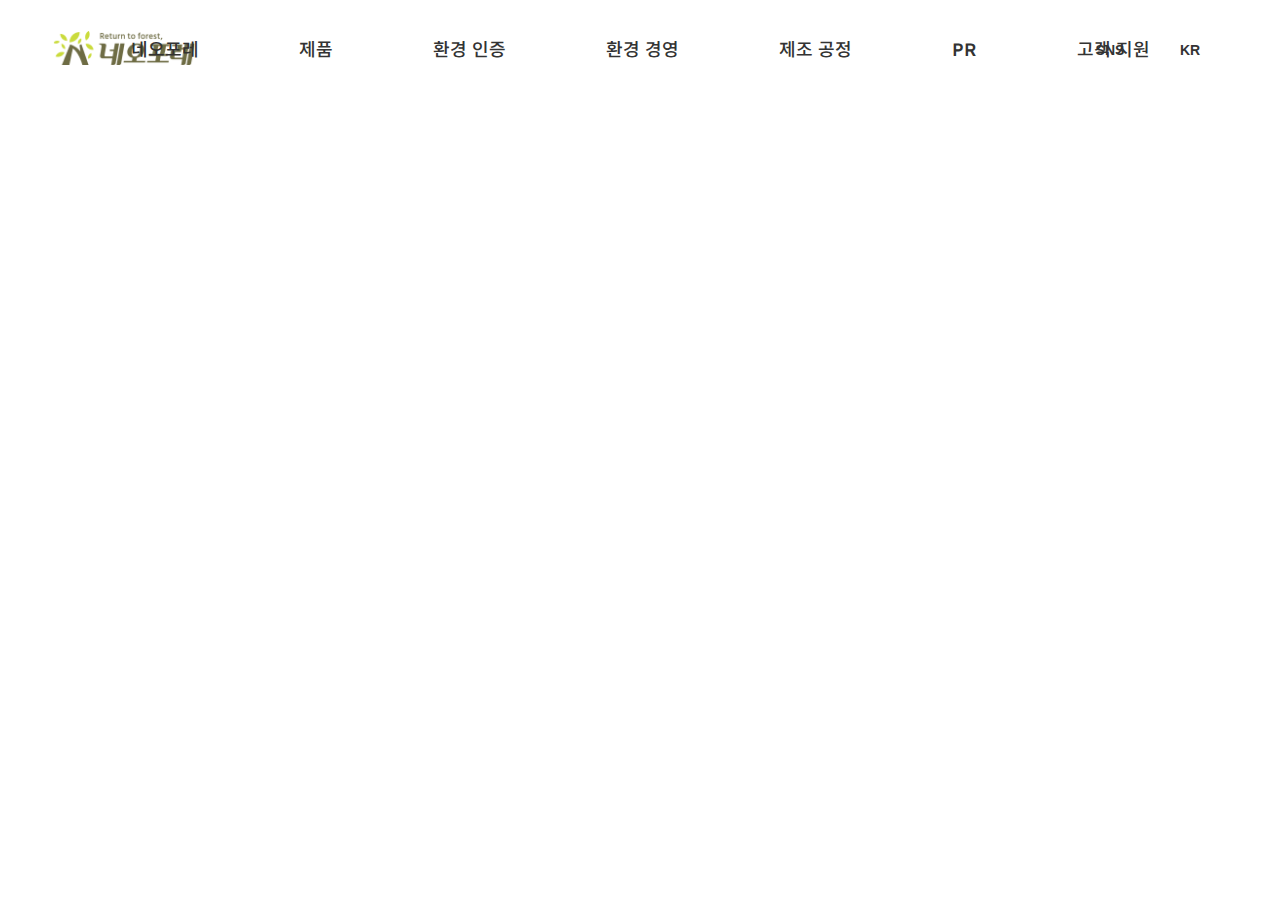
<file: pc/include/header.html>
<!DOCTYPE html>
<html lang="ko">
  <head>
    <meta charset="UTF-8" />
    <meta http-equiv="X-UA-Compatible" content="IE=edge" />
    <meta name="viewport" content="width=device-width, initial-scale=1.0" />
    <title>네오포레 - Return to forest</title>
    <!--폰트-->
    <link rel="preconnect" href="https://fonts.googleapis.com" />
    <link rel="preconnect" href="https://fonts.gstatic.com" crossorigin />
    <link href="https://fonts.googleapis.com/css2?family=Lexend:wght@400;500;600;700&family=Noto+Sans+KR:wght@400;500;700&display=swap" rel="stylesheet" />
    <!--css불러오기-->
    <link rel="stylesheet" href="../css/reset.css" />
    <!--favicon 만들기-->
    <link rel="shortcut icon" href="../img/favicon.png" type="image/x-icon" />
    <link rel="stylesheet" href="../css/swiper-bundle.css" />
    <link href="https://fonts.googleapis.com/icon?family=Material+Icons" rel="stylesheet" />
    <link rel="stylesheet" href="../css/layout.css" />
    <link rel="stylesheet" href="../css/sample.css">
    <link rel="stylesheet" href="../css/board.css">
    <link rel="stylesheet" href="../css/main.css" />

    <script src="../js/swiper-bundle.min.js"></script>
    <script src="//t1.daumcdn.net/mapjsapi/bundle/postcode/prod/postcode.v2.js"></script>
    <script src="../js/main.js" defer></script>
  </head>
  <body>
    <div id="wrap">
      <header id="header">
        <div class="container">
          <h1 id="logo">
            <a href="../html/">
              <img src="../img/main_logo.png" alt="흰색로고" class="white" />
              <img src="../img/main_logo_color.png" alt="컬러로그" class="color" />
            </a>
          </h1>
          <!--logo end-->
          <nav class="gnbWrap">
            <h2 class="hidden">global navigation bar</h2>
            <!--이름있는 태그는 제목을 남겨야 한다고 함,, 나중에 히든처리할 것-->
            <ul class="gnb">
              <li>
                <a href="#">네오포레</a>
                <ul class="depth02">
                  <li><a href="#">ABOUT</a></li>
                  <li><a href="#">Why 네오포레?</a></li>
                  <li><a href="#">네오포레 History</a></li>
                  <li><a href="#">Brand Identity</a></li>
                </ul>
              </li>
              <li>
                <a href="#">제품</a>
                <ul class="depth02">
                  <li><a href="#">제품 소개</a></li>
                  <li>
                    <a href="#">식품용</a>
                    <!-- <ul class="depth03">
                        <li><a href="#">네오포레 CUP</a></li>
                        <li><a href="#">네오포레 STRAW</a></li>
                      </ul> -->
                  </li>
                  <li>
                    <a href="#">산업용</a>
                    <!-- <ul class="depth03">
                        <li><a href="#">네오포레 완충재</a></li>
                        <li><a href="#">네오포레 FLEX</a></li>
                      </ul> -->
                  </li>
                  <li><a href="#">펄프 몰드</a></li>
                  <li><a href="#">바이오플라스틱</a></li>
                  <li><a href="#">신제품 개발 현황</a></li>
                </ul>
              </li>
              <li>
                <a href="#">환경 인증</a>
              </li>
              <li>
                <a href="#">환경 경영</a>
                <ul class="depth02">
                  <li><a href="#">저탄소 공정</a></li>
                  <li><a href="#">지속가능 순환 시스템</a></li>
                </ul>
              </li>
              <li>
                <a href="#">제조 공정</a>
              </li>
              <li>
                <a href="#">PR</a>
                <ul class="depth02">
                  <li><a href="#">무림뉴스</a></li>
                  <li><a href="#">영상</a></li>
                  <li><a href="#">종이와 환경에 대한 진실</a></li>
                </ul>
              </li>
              <li>
                <a href="#">고객 지원</a>
                <ul class="depth02">
                  <li><a href="faq.html">FAQ</a></li>
                  <li><a href="contactus.html">온라인 문의</a></li>
                  <li><a href="#">담당자 연락처</a></li>
                  <li><a href="#">제품 카탈로그</a></li>
                  <li><a href="sample.html">샘플 신청</a></li>
                </ul>
              </li>
            </ul>
          </nav>
          <!--gnbWrap end-->
          <div class="utility">
            <div class="snsLink item">
              <button>sns</button>
              <ul class="snsList">
                <li><a href="#">카카오톡</a></li>
                <li><a href="#">네이버블로그</a></li>
                <li><a href="#">인스타</a></li>
                <li><a href="#">페이스북</a></li>
                <li><a href="#">유튜브</a></li>
              </ul>
            </div>
            <!--snsLink end-->
            <div class="lang item">
              <button>kr</button>
              <ul class="langList">
                <li><a>kr</a></li>
                <li><a>en</a></li>
              </ul>
            </div>
          </div>
        </div>
      </header>
</file>
<file: pc/css/layout.css>
@charset "UTF-8";
@media all and (max-width: 1440px) { #main #news .contents { width: 100%; } }

html { font-size: 10px; }

body { font-size: 1.6rem; font-family: "Lexend", "Noto Sans KR", sans-serif; color: #111111; }

.hidden { display: none; }

#header { width: 100%; height: 100px; position: fixed; top: 0; left: 0; -webkit-transition: all 0.5s ease; transition: all 0.5s ease; z-index: 5; }

#header:hover { background-color: #fff; }

#header:hover .container #logo a .color { display: block; }

#header:hover .container #logo a .white { display: none; }

#header:hover .container .logo a { display: block; width: 150px; height: 35px; z-index: 2; }

#header:hover .container .gnbWrap .gnb > li > a { color: #333; }

#header:hover .container .utility button { color: #333; }

#header .container { height: 100px; display: -webkit-box; display: -ms-flexbox; display: flex; -webkit-box-align: center; -ms-flex-align: center; align-items: center; -webkit-box-pack: center; -ms-flex-pack: center; justify-content: center; }

#header .container #logo { position: absolute; left: 50px; top: 30px; }

#header .container #logo a { display: -webkit-box; display: -ms-flexbox; display: flex; width: 150px; height: 35px; }

#header .container #logo a .color { display: none; }

#header .container #logo a .white { display: block; }

#header .container .gnbWrap .gnb { display: -webkit-box; display: -ms-flexbox; display: flex; -webkit-box-pack: center; -ms-flex-pack: center; justify-content: center; }

#header .container .gnbWrap .gnb > li:hover .depth02 { display: -webkit-box; display: -ms-flexbox; display: flex; }

#header .container .gnbWrap .gnb > li:hover > a::after { -webkit-transform: scaleX(1); transform: scaleX(1); }

#header .container .gnbWrap .gnb > li > a { display: -webkit-box; display: -ms-flexbox; display: flex; height: 100px; padding: 0 50px; font-size: 18px; font-weight: 500; -webkit-box-align: center; -ms-flex-align: center; align-items: center; -webkit-box-pack: center; -ms-flex-pack: center; justify-content: center; color: #fff; -webkit-transition: all 0.25s ease; transition: all 0.25s ease; position: relative; /*after의 기준을 a로 정하려면 position: relative 선언해야 함. 기준을 정해주는 것 부모에다 적어도 되는데, 다른 자식에 영향이 갈 수도 있어서 a에 적음. width나 height를 적은 게 아닌 left, right 값으로 넣은거라 기준 설정한 것. */ }

#header .container .gnbWrap .gnb > li > a:hover { color: #1dcb5d; }

#header .container .gnbWrap .gnb > li > a::after { content: ""; display: block; position: absolute; left: 50px; right: 50px; height: 3px; background-color: #1dcb5d; top: 65px; -webkit-transform: scaleX(0); transform: scaleX(0); -webkit-transform-origin: 50% 50%; transform-origin: 50% 50%; -webkit-transition: 0.25s ease; transition: 0.25s ease; }

#header .container .gnbWrap .gnb > li .depth02 { display: none; -webkit-box-pack: center; -ms-flex-pack: center; justify-content: center; width: 100%; position: absolute; left: 0; background-color: #f5f5f5; }

#header .container .gnbWrap .gnb > li .depth02 li:hover { color: #1dcb5d; }

#header .container .gnbWrap .gnb > li .depth02 li a { display: -webkit-box; display: -ms-flexbox; display: flex; height: 60px; padding: 0 30px; -webkit-box-pack: center; -ms-flex-pack: center; justify-content: center; -webkit-box-align: center; -ms-flex-align: center; align-items: center; font-size: 14px; -webkit-transition: 0.25s ease; transition: 0.25s ease; }

#header .container .utility { position: absolute; right: 50px; top: 0; display: -webkit-box; display: -ms-flexbox; display: flex; height: 100px; -webkit-box-align: center; -ms-flex-align: center; align-items: center; }

#header .container .utility .item:hover button { background-color: #fff; -webkit-box-shadow: 0 0 10px rgba(0, 0, 0, 0.2); box-shadow: 0 0 10px rgba(0, 0, 0, 0.2); cursor: pointer; border: 1px solid #eee; color: #1dcb5d; }

#header .container .utility .item:hover ul { margin-top: -10px; display: block; border: 1px solid #eee; -webkit-box-shadow: 0 10px 10px rgba(0, 0, 0, 0.2); box-shadow: 0 10px 10px rgba(0, 0, 0, 0.2); }

#header .container .utility button { font-size: 1.4rem; color: #ddd; text-transform: uppercase; width: 80px; height: 50px; border-bottom: none; border-radius: 5px 5px 0 0; font-weight: 600; }

#header .container .utility ul { display: none; background-color: #fff; position: absolute; border-radius: 0 0 5px 5px; }

#header .container .utility ul::before { content: ""; display: block; position: absolute; width: 78px; height: 3px; background-color: #fff; position: absolute; left: 0; top: -2px; }

#header .container .utility ul li:hover { color: #1dcb5d; }

#header .container .utility .snsLink li { width: 160px; text-align: left; }

#header .container .utility .snsLink li a { display: block; padding: 15px 0 15px 40px; font-size: 1.4rem; position: relative; }

#header .container .utility .snsLink li a::before { content: ""; display: block; position: absolute; width: 32px; height: 18px; display: block; left: 10px; background-image: url(../img/utility.png); }

#header .container .utility .snsLink li:nth-child(1) a::before { background-position: 0 0; }

#header .container .utility .snsLink li:nth-child(2) a::before { background-position: -50px 0; }

#header .container .utility .snsLink li:nth-child(3) a::before { background-position: -100px 0; }

#header .container .utility .snsLink li:nth-child(4) a::before { background-position: -145px 0; }

#header .container .utility .snsLink li:nth-child(5) a::before { background-position: -200px 0; }

#header .container .utility .snsLink li:nth-child(1):hover a::before { background-position: 0 50px; }

#header .container .utility .snsLink li:nth-child(2):hover a::before { background-position: -50px 50px; }

#header .container .utility .snsLink li:nth-child(3):hover a::before { background-position: -100px 50px; }

#header .container .utility .snsLink li:nth-child(4):hover a::before { background-position: -145px 50px; }

#header .container .utility .snsLink li:nth-child(5):hover a::before { background-position: -200px 50px; }

#header .container .utility .lang li { width: 78px; text-align: center; padding: 15px 0; }

#footer { padding: 50px 80px 80px 80px; background-color: #f5f5f5; position: relative; }

#footer .btmLogo { margin-bottom: 20px; }

#footer .info { display: -webkit-box; display: -ms-flexbox; display: flex; -webkit-box-align: center; -ms-flex-align: center; align-items: center; font-size: 14px; color: #888; margin-bottom: 10px; }

#footer .info li { padding: 0 10px; position: relative; }

#footer .info li::before { content: ""; display: block; width: 1px; height: 15px; background-color: #888; position: absolute; top: 0; left: 0; }

#footer .info li:first-child { padding-left: 0; }

#footer .info li:first-child::before { display: none; }

#footer .copyright { font-size: 14px; color: #888; }

#footer .murim { position: absolute; background-color: #ccc; color: #fff; font-size: 14px; display: -webkit-box; display: -ms-flexbox; display: flex; -webkit-box-pack: center; -ms-flex-pack: center; justify-content: center; -webkit-box-align: center; -ms-flex-align: center; align-items: center; border-radius: 50px; padding: 10px 20px; top: 50px; right: 80px; -webkit-transition: 0.25s ease; transition: 0.25s ease; }

#footer .murim:hover { background-color: #888; }
</file>
<file: pc/css/sample.css>
@media all and (max-width: 1440px) { #main #news .contents { width: 100%; } }

#subContentsWrap { margin-top: 160px; padding: 0 100px; color: #777; }

#subContentsWrap #contents { width: 1360px; margin: 0 auto; }

.breadCrumbs { font-size: 14px; }

.breadCrumbs ul { display: -webkit-box; display: -ms-flexbox; display: flex; -webkit-box-align: center; -ms-flex-align: center; align-items: center; }

.breadCrumbs ul li a { display: -webkit-box; display: -ms-flexbox; display: flex; }

.breadCrumbs ul li a::before { font-family: "Material Icons"; content: "chevron_right"; display: block; padding: 0 10px; }

.breadCrumbs ul li:nth-child(1) a::before { display: none; }

.subTitle { font-size: 3.8rem; font-weight: 600; color: #333; margin-top: 20px; }

#lnb .depth02 { display: -webkit-box; display: -ms-flexbox; display: flex; margin-top: 40px; margin-bottom: 70px; position: relative; }

#lnb .depth02::after { content: ""; display: block; height: 3px; background-color: #333; width: 100%; position: absolute; top: 86px; }

#lnb .depth02 li a { padding: 10px 20px; border-radius: 50px; -webkit-transition: 0.25s ease; transition: 0.25s ease; }

#lnb .depth02 li a.checked { background-color: #1dcb5d; color: #fff; }

#lnb .depth02 li a:hover { background-color: whitesmoke; color: inherit; }

.boardBox .guide { padding: 20px 0; font-size: 14px; line-height: 2; }
</file>
<file: pc/css/board.css>
@media all and (max-width: 1440px) { #main #news .contents { width: 100%; } }

.require { color: #c50000; }

.boardBox { margin-top: 100px; }

.boardBox .guide { line-height: 1.5; padding: 10px 0; }

.board { width: 100%; }

.board th, .board td { padding: 20px 10px; }

.board th { text-align: left; }

.board input[type="text"], .board input[type="email"], .board textarea { border: none; border-bottom: 1px solid #c2c2c2; height: 47px; width: 100%; padding: 10px; -webkit-box-sizing: border-box; box-sizing: border-box; outline: none; -webkit-transition: 0.25s ease; transition: 0.25s ease; }

.board input[type="text"]:focus, .board input[type="text"]:hover, .board input[type="email"]:focus, .board input[type="email"]:hover, .board textarea:focus, .board textarea:hover { border-bottom-color: #111111; }

.board select { height: 47px; border: none; width: calc(4 / 9 * 100%); -webkit-appearance: none; -moz-appearance: none; appearance: none; background: url(../img/expand_more_black_24dp.svg) right 20px top 50% no-repeat; outline: none; cursor: pointer; font-size: 15px; font-weight: 600; }

.board .address .readonly { border: none; background-color: #f5f5f5; border-radius: 5px; }

.board .address .addr01 { width: calc(40 / 90 * 100%); display: -webkit-box; display: -ms-flexbox; display: flex; }

.board .address .addr01 button { white-space: nowrap; border: 1px solid #ddd; padding: 0 20px; display: -webkit-box; display: -ms-flexbox; display: flex; -webkit-box-align: center; -ms-flex-align: center; align-items: center; border-radius: 100px; margin-left: 15px; }

.board .address .addr01 button span { margin-right: 15px; color: #1dcb5d; }

.board .address .addr02 { display: -webkit-box; display: -ms-flexbox; display: flex; -webkit-box-pack: justify; -ms-flex-pack: justify; justify-content: space-between; margin-top: 10px; }

.board .address .addr02 .kkk { width: calc(100% - 50px); }

.board .address .addr02 .readonly { width: 80%; margin-right: 20px; -webkit-box-sizing: border-box; box-sizing: border-box; }

.board textarea { -webkit-box-sizing: border-box; box-sizing: border-box; height: 300px; resize: none; background-color: #f5f5f5; padding: 20px; border: none; }

.agreeBox { padding: 50px 0; margin-top: 50px; border-top: 1px solid #ddd; display: -webkit-box; display: -ms-flexbox; display: flex; -webkit-box-pack: justify; -ms-flex-pack: justify; justify-content: space-between; -webkit-box-align: start; -ms-flex-align: start; align-items: flex-start; }

.agreeBox .agree .infoAgree { display: -webkit-box; display: -ms-flexbox; display: flex; margin-bottom: 20px; -webkit-box-align: center; -ms-flex-align: center; align-items: center; }

.agreeBox .agree .infoAgree button { margin-left: 20px; padding: 5px 20px; background-color: #111111; border-radius: 100px; color: #fff; }

.agreeBox button[type="submit"] { padding: 20px 40px; background-color: #111111; color: #fff; border-radius: 100px; }

.checkbox input { display: none; }

.checkbox input:checked ~ .label::before { background-color: #1dcb5d; border: none; color: #fff; content: "\2713"; text-shadow: 1px 1px 0px #107234,2px 2px 0px #107234,3px 3px 0px #107234,4px 4px 0px #107234,5px 5px 0px #107234,6px 6px 0px #107234,7px 7px 0px #107234,8px 8px 0px #107234,9px 9px 0px #107234,10px 10px 0px #107234;; }

.checkbox .label { display: -webkit-box; display: -ms-flexbox; display: flex; -webkit-box-align: center; -ms-flex-align: center; align-items: center; -webkit-user-select: none; -moz-user-select: none; -ms-user-select: none; user-select: none; }

.checkbox .label::before { content: ""; display: -webkit-box; display: -ms-flexbox; display: flex; -webkit-box-pack: center; -ms-flex-pack: center; justify-content: center; -webkit-box-align: center; -ms-flex-align: center; align-items: center; width: 20px; height: 20px; overflow: hidden; border: 2px solid #ddd; border-radius: 3px; margin-right: 5px; -webkit-box-sizing: border-box; box-sizing: border-box; }

.faqBox ul li.on dt { color: #1dcb5d; }

.faqBox ul li.on dt .icon::before { -webkit-transform: rotate(45deg); transform: rotate(45deg); background-color: #1dcb5d; }

.faqBox ul li.on dt .icon::after { -webkit-transform: rotate(-45deg); transform: rotate(-45deg); background-color: #1dcb5d; }

.faqBox ul li.on dd { display: block; }

.faqBox ul li dt { display: -webkit-box; display: -ms-flexbox; display: flex; -webkit-box-align: center; -ms-flex-align: center; align-items: center; border-bottom: 1px solid #f5f5f5; cursor: pointer; -webkit-transition: 0.25s ease; transition: 0.25s ease; }

.faqBox ul li dt:hover { color: #1dcb5d; }

.faqBox ul li dt:hover .icon::before, .faqBox ul li dt:hover .icon::after { background-color: #1dcb5d; }

.faqBox ul li dt .category { display: block; height: 100px; width: 150px; display: -webkit-box; display: -ms-flexbox; display: flex; -webkit-box-pack: center; -ms-flex-pack: center; justify-content: center; -webkit-box-align: center; -ms-flex-align: center; align-items: center; }

.faqBox ul li dt .icon { margin-left: auto; width: 100px; height: 100px; position: relative; }

.faqBox ul li dt .icon::before { content: ""; display: block; width: 20px; height: 2px; background-color: #ddd; position: absolute; top: 50%; left: 50%; margin-left: 7px; -webkit-transform: rotate(-45deg); transform: rotate(-45deg); -webkit-transition: 0.25s ease; transition: 0.25s ease; }

.faqBox ul li dt .icon::after { content: ""; display: block; width: 20px; height: 2px; background-color: #ddd; position: absolute; top: 50%; left: 50%; margin-left: -7px; -webkit-transform: rotate(45deg); transform: rotate(45deg); -webkit-transition: 0.25s ease; transition: 0.25s ease; }

.faqBox ul li dd { display: none; background-color: #f5f5f5; line-height: 1.5; padding: 50px 50px 50px 150px; }

.faqBox ul li dd p { margin-bottom: 20px; }
</file>
<file: pc/css/main.css>
@media all and (max-width: 1440px) { #main #news .contents { width: 100%; } }

.btns { display: -webkit-box; display: -ms-flexbox; display: flex; }

.btns.center { -webkit-box-pack: center; -ms-flex-pack: center; justify-content: center; }

.btns.right { -webkit-box-pack: end; -ms-flex-pack: end; justify-content: flex-end; }

.btns .btn { border: 1px solid #ddd; border-radius: 100px; display: -webkit-box; display: -ms-flexbox; display: flex; -webkit-box-pack: center; -ms-flex-pack: center; justify-content: center; -webkit-box-align: center; -ms-flex-align: center; align-items: center; -webkit-transition: 0.25s ease; transition: 0.25s ease; }

.btns .transition:hover { background-color: #333; border-color: #333; color: #fff; }

.btns .large { height: 50px; padding: 0 50px; }

#main #mainVisual li { height: 100vh; background-repeat: no-repeat; background-position: 50%; background-size: cover; }

#main #mainVisual li.visual01 { background-image: url(../img/bg1.jpg); }

#main #mainVisual li.visual02 { background-image: url(../img/bg2.jpg); }

#main #mainVisual li.visual03 { background-image: url(../img/bg3.jpg); }

#main #mainVisual .slogan { position: absolute; left: 50%; top: 50%; -webkit-transform: translate(-50%, -50%); transform: translate(-50%, -50%); color: #fff; text-align: center; z-index: 2; }

#main #mainVisual .slogan .main { font-size: 6.4rem; text-transform: capitalize; font-weight: 700; text-shadow: 3px 3px 3px rgba(0, 0, 0, 0.1); }

#main #mainVisual .slogan .sub { margin-top: 2rem; font-size: 2rem; }

#main #mainVisual .slogan a { display: -webkit-inline-box; display: -ms-inline-flexbox; display: inline-flex; padding: 10px 30px; border: 1px solid #fff; border-radius: 100px; margin-top: 5rem; -webkit-box-align: center; -ms-flex-align: center; align-items: center; -webkit-transition: 0.25s ease; transition: 0.25s ease; }

#main #mainVisual .slogan a:hover { border-color: #fff; background-color: #1dcb5d; }

#main #mainVisual .slogan a:hover span { color: #fff; }

#main #mainVisual .slogan a span { margin-left: 2rem; color: #1dcb5d; }

#main #mainVisual .slogan .pagination { margin-top: 50px; }

#main #mainVisual .slogan .pagination .swiper-pagination-bullet { width: 15px; height: 15px; background: none; border: 2px solid #fff; opacity: 1; border-radius: 100px; -webkit-transition: 0.25s ease; transition: 0.25s ease; }

#main #mainVisual .slogan .pagination .swiper-pagination-bullet-active { background-color: rgba(255, 255, 255, 0.3); width: 80px; }

#main #product { overflow: hidden; position: relative; }

#main #product .titleBox { position: absolute; z-index: 5; padding: 80px; }

#main #product .titleBox h2 { font-size: 40px; font-weight: 700; line-height: 1.3; }

#main #product .titleBox p { margin-top: 30px; font-size: 18px; }

#main #product .list li { position: relative; }

#main #product .list li a { position: absolute; right: 50px; bottom: 50px; border: 1px solid #333; border-radius: 100px; display: -webkit-box; display: -ms-flexbox; display: flex; -webkit-box-align: center; -ms-flex-align: center; align-items: center; padding: 5px 15px; font-weight: 500; -webkit-transition: 0.25s ease; transition: 0.25s ease; }

#main #product .list li a span { margin-left: 5px; color: #1dcb5d; }

#main #product .list li a:hover { background-color: #333; color: #fff; }

#main #product .btns { display: -webkit-box; display: -ms-flexbox; display: flex; position: absolute; bottom: 0; left: 0; z-index: 5; }

#main #product .btns button { background-color: #fff; width: 50px; height: 50px; display: -webkit-box; display: -ms-flexbox; display: flex; -webkit-box-pack: center; -ms-flex-pack: center; justify-content: center; -webkit-box-align: center; -ms-flex-align: center; align-items: center; }

#main #product .btns button span { font-size: 4rem; }

#main #news { padding: 200px 80px 0 80px; }

#main #news .titleBox { margin-bottom: 50px; }

#main #news .titleBox .title { font-size: 40px; font-weight: 700; line-height: 1.3; }

#main #news .titleBox p { margin-top: 30px; font-size: 18px; }

#main #news .itemList { display: -webkit-box; display: -ms-flexbox; display: flex; -webkit-box-pack: justify; -ms-flex-pack: justify; justify-content: space-between; margin-bottom: 60px; }

#main #news .itemList .item { border: 1px solid #ddd; border-radius: 10px; overflow: hidden; width: 32%; position: relative; }

#main #news .itemList .item:hover .textBox { bottom: 0; }

#main #news .itemList .item a { display: block; height: 400px; background-repeat: no-repeat; background-position: top; background-size: 100%; -webkit-transition: 0.25s ease; transition: 0.25s ease; }

#main #news .itemList .item a:hover { background-size: 105%; }

#main #news .itemList .item:nth-child(1) a { background-image: url(../img/news01.jpg); }

#main #news .itemList .item:nth-child(2) a { background-image: url(../img/news02.jpg); }

#main #news .itemList .item:nth-child(3) a { background-image: url(../img/news03.jpg); }

#main #news .itemList .item .textBox { position: absolute; width: 100%; height: 250px; bottom: -80px; left: 0; background-color: #fff; padding: 25px; -webkit-box-sizing: border-box; box-sizing: border-box; -webkit-transition: 0.25s ease; transition: 0.25s ease; }

#main #news .itemList .item .textBox .newsTitle { font-size: 2rem; font-weight: 500; white-space: nowrap; overflow: hidden; text-overflow: ellipsis; letter-spacing: -1.5px; }

#main #news .itemList .item .textBox .date { margin-top: 80px; color: #888; }

#main #news .itemList .item .textBox .article { margin-top: 40px; font-size: 14px; color: #888; }

#main #news .btns { margin-bottom: 100px; }

#main #cs { display: -webkit-box; display: -ms-flexbox; display: flex; padding: 0 80px; -webkit-box-pack: justify; -ms-flex-pack: justify; justify-content: space-between; margin-bottom: 70px; }

#main #cs button { color: #fff; }

#main #cs button span { color: #1dcb5d; }

#main #cs > div { width: 49%; border-radius: 10px; overflow: hidden; color: #fff; }

#main #cs > div a { display: -webkit-box; display: -ms-flexbox; display: flex; -webkit-box-align: center; -ms-flex-align: center; align-items: center; -webkit-box-pack: justify; -ms-flex-pack: justify; justify-content: space-between; padding: 0 30px; }

#main #cs > div a .text { line-height: 1.5; }

#main #cs > div a .text .title { font-size: 2rem; font-weight: 600; }

#main #cs > div a .text .content { font-size: 14px; }

#main #cs > div a button { width: 120px; height: 35px; border-radius: 50px; background-color: #333; -webkit-transition: 0.25s ease; transition: 0.25s ease; display: -webkit-box; display: -ms-flexbox; display: flex; -webkit-box-pack: center; -ms-flex-pack: center; justify-content: center; -webkit-box-align: center; -ms-flex-align: center; align-items: center; }

#main #cs > div a button span { margin-left: 5px; -webkit-transition: 0.25s ease; transition: 0.25s ease; }

#main #cs > div a button:hover { background-color: #1dcb5d; }

#main #cs > div a button:hover span { color: #fff; }

#main #cs .online a { height: 140px; background-image: url(../img/bg_contact.jpg); background-repeat: no-repeat; background-position: center; background-size: cover; }

#main #cs .manager a { height: 140px; background-image: url(../img/bg_charge.jpg); background-repeat: no-repeat; background-position: center; background-size: cover; }
</file>
